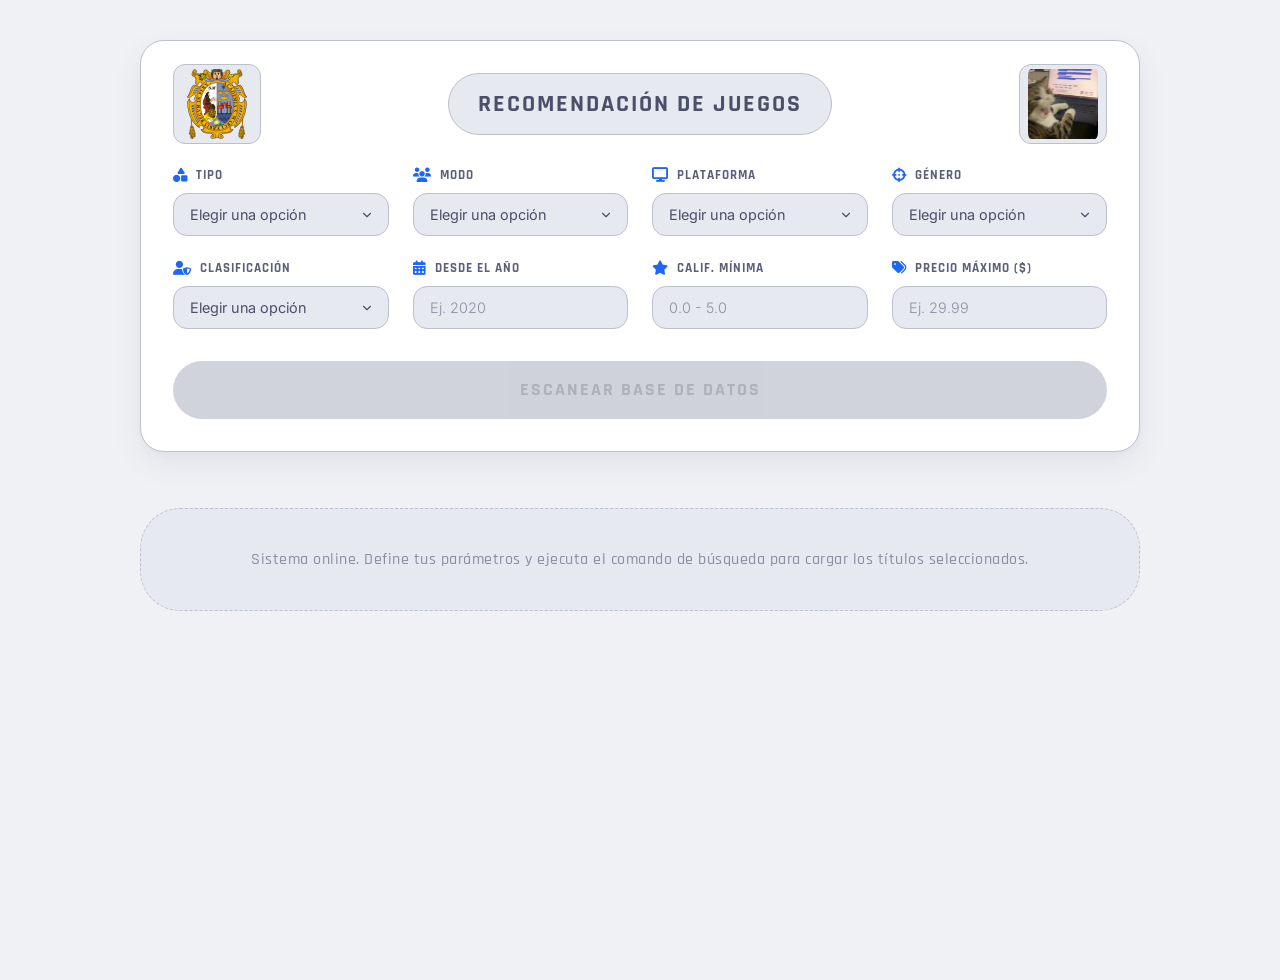
<file: docs/index.html>
<!DOCTYPE html>
<html lang="es">
<head>
    <meta charset="UTF-8">
    <meta name="viewport" content="width=device-width, initial-scale=1.0">
    <title>NextGen | Recomendación de Juegos</title>
    <!-- Fuentes e Iconos Premium -->
    <link href="https://fonts.googleapis.com/css2?family=Rajdhani:wght=500;600;700&family=Inter:wght=300;400;500&display=swap" rel="stylesheet">
    <link rel="stylesheet" href="https://cdnjs.cloudflare.com/ajax/libs/font-awesome/6.4.0/css/all.min.css">
    <link rel="stylesheet" href="style.css">
</head>
<body>

    <!-- Fondo dinámico con luces neón difuminadas -->
    <div class="neon-bg-glow"></div>

    <main class="container">
        <!-- Tarjeta Premium con Efecto Glassmorphism -->
        <section class="filter-card-premium">
           <div class="card-header">
                <!-- 1. Imagen Izquierda -->
                <img src="unmsm.webp" alt="Logo Izquierda" class="header-left-img">
    
                <!-- 2. Texto Central -->
                <h2>RECOMENDACIÓN DE JUEGOS</h2>
    
                <!-- 3. Imagen Derecha (Gatito) -->
                <img src="gato-meme.jpeg" alt="Logo NextGen" class="header-right-img">
            </div>
            
            <form id="filter-form">
                <div class="grid-filters">
                    
                    <!-- TIPO DE EXPERIENCIA -->
                    <div class="form-group">
                        <label for="tipo"><i class="fa-solid fa-shapes"></i> Tipo</label>
                        <select id="tipo" name="tipo">
                            <option value="">Elegir una opción</option>
                            <option value="accion">Acción</option>
                            <option value="aventura">Aventura</option>
                            <option value="estrategia">Estrategia</option>
                            <option value="rol">Rol (RPG)</option>
                            <option value="simulacion">Simulación</option>
                            <option value="deporte">Deportes / Carreras</option>
                        </select>
                    </div>

                    <!-- MODO DE JUEGO -->
                    <div class="form-group">
                        <label for="modo"><i class="fa-solid fa-users"></i> Modo</label>
                        <select id="modo" name="modo">
                            <option value="">Elegir una opción</option>
                            <option value="multijugador">Multijugador Online</option>
                            <option value="un_jugador">Un jugador (Story Mode)</option>
                            <option value="cooperativo">Cooperativo (Co-op)</option>
                            <option value="battle_royale">Battle Royale</option>
                        </select>
                    </div>

                    <!-- PLATAFORMA -->
                    <div class="form-group">
                        <label for="plataforma"><i class="fa-solid fa-display"></i> Plataforma</label>
                        <select id="plataforma" name="plataforma">
                            <option value="">Elegir una opción</option>
                            <option value="pc">PC (Steam / Epic)</option>
                            <option value="playstation">PlayStation 5 / PS4</option>
                            <option value="xbox">Xbox Series X|S / One</option>
                            <option value="nintendo">Nintendo Switch</option>
                            <option value="mobile">Mobile (Android / iOS)</option>
                        </select>
                    </div>

                    <!-- GÉNERO ESPECÍFICO -->
                    <div class="form-group">
                        <label for="genero"><i class="fa-solid fa-crosshairs"></i> Género</label>
                        <select id="genero" name="genero">
                            <option value="">Elegir una opción</option>
                            <option value="fps">FPS (Disparos en 1ª Persona)</option>
                            <option value="tps">TPS (Disparos en 3ª Persona)</option>
                            <option value="open_world">Mundo Abierto</option>
                            <option value="survival_horror">Survival Horror</option>
                            <option value="soulslike">Soulslike</option>
                            <option value="indie">Indie</option>
                        </select>
                    </div>

                    <!-- CLASIFICACIÓN DE EDAD -->
                    <div class="form-group">
                        <label for="clasificacion"><i class="fa-solid fa-user-shield"></i> Clasificación</label>
                        <select id="clasificacion" name="clasificacion">
                            <option value="">Elegir una opción</option>
                            <option value="e">E (Para Todos)</option>
                            <option value="e10">E10+ (Mayores de 10)</option>
                            <option value="t">T (Adolescentes - Teen)</option>
                            <option value="m">M (Maduros - Mature 17+)</option>
                            <option value="ao">AO (Solo Adultos 18+)</option>
                        </select>
                    </div>

                    <!-- AÑO (CORREGIDO: El id ahora es 'anio' para que lo encuentre el JS) -->
                    <div class="form-group">
                        <label for="anio"><i class="fa-solid fa-calendar-days"></i> Desde el año</label>
                        <input type="number" id="anio" name="anio" min="1980" max="2026" placeholder="Ej. 2020">
                    </div>

                    <!-- CALIFICACIÓN MÍNIMA (CORREGIDO: El id ahora es 'calificacion_min' para que lo encuentre el JS) -->
                    <div class="form-group">
                        <label for="calificacion_min"><i class="fa-solid fa-star"></i> Calif. mínima</label>
                        <input type="number" id="calificacion_min" name="calificacion_min" min="0" max="5" step="0.1" placeholder="0.0 - 5.0">
                    </div>

                    <!-- PRECIO MÁXIMO (CORREGIDO: El id ahora es 'precio' para que lo encuentre el JS) -->
                    <div class="form-group">
                        <label for="precio_max"><i class="fa-solid fa-tags"></i> Precio máximo ($)</label>
                        <input type="number" id="precio" name="precio_max" min="0" step="0.01" placeholder="Ej. 29.99">
                    </div>
                </div>

                <button
                    type="submit"
                    id="btnBuscar"
                    class="btn-buscar-neon"
                    disabled>
                <span>ESCANEAR BASE DE DATOS</span>
            </button>
            </form>
        </section>

        <!-- Contenedor de Resultados -->
        <section id="juegos-container" class="juegos-grid">
            <p class="placeholder-text">Sistema online. Define tus parámetros y ejecuta el comando de búsqueda para cargar los títulos seleccionados.</p>
        </section>
    </main>

    <script type="module" src="script.js"></script>
</body>
</html>
</file>
<file: docs/style.css>
:root {
    /* Colores principales de la paleta Latte */
    --ctp-rosewater: #dc8a78;
    --ctp-flamingo: #dd7878;
    --ctp-pink: #ea76cb;
    --ctp-mauve: #8839ef;
    --ctp-red: #d20f39;
    --ctp-maroon: #e64553;
    --ctp-peach: #fe640b;
    --ctp-yellow: #df8e1d;
    --ctp-green: #40a02b;
    --ctp-teal: #179299;
    --ctp-sky: #04a5e5;
    --ctp-sapphire: #209fb5;
    --ctp-blue: #1e66f5;
    --ctp-lavender: #7287fd;
    --ctp-text: #4c4f69;
    --ctp-subtext1: #5c5f77;
    --ctp-subtext0: #6c6f85;
    --ctp-overlay2: #7c7f93;
    --ctp-overlay1: #8c8fa1;
    --ctp-overlay0: #9ca0b0;
    --ctp-surface2: #acb0be;
    --ctp-surface1: #bcc0cc;
    --ctp-surface0: #ccd0da;
    --ctp-base: #eff1f5;
    --ctp-mantle: #e6e9ef;
    --ctp-crust: #dce0e8;

    /* Mapeo a variables de la interfaz */
    --bg-body: var(--ctp-base);
    --bg-card: #ffffff;
    --bg-input: var(--ctp-mantle);
    --bg-tag: var(--ctp-surface0);
    --bg-placeholder: var(--ctp-mantle);

    --text-primary: var(--ctp-text);
    --text-secondary: var(--ctp-subtext1);
    --text-muted: var(--ctp-overlay1);
    --text-on-button: #ffffff;

    --border-light: var(--ctp-surface1);
    --border-focus: var(--ctp-blue);
    --border-hover: var(--ctp-sapphire);

    --shadow-color: rgba(76, 79, 105, 0.08);
    --shadow-hover: rgba(76, 79, 105, 0.15);

    --color-accent: var(--ctp-blue);
    --color-accent-hover: var(--ctp-sapphire);
    --color-button-bg: var(--ctp-mauve);
    --color-button-hover: var(--ctp-blue);
    --color-tag-text: var(--ctp-mauve);
    --color-precio: var(--ctp-teal);
    --star-color: var(--ctp-yellow);
}

body {
    margin: 0;
    font-family: 'Rajdhani', 'Inter', sans-serif;
    background-color: var(--bg-body);
    color: var(--text-primary);
    display: flex;
    justify-content: center;
    min-height: 100vh;
    padding: 40px 20px;
    overflow-x: hidden;
    position: relative;
}

/* Eliminamos las luces neón de fondo */
body::before,
body::after {
    display: none;
}

.container {
    width: 100%;
    max-width: 1000px;
}

/* Panel Premium con estilo minimalista */
.filter-card-premium {
    background: var(--bg-card);
    border: 1px solid var(--border-light);
    border-radius: 24px;
    padding: 32px;
    margin-bottom: 40px;
    box-shadow: 0 12px 30px var(--shadow-color), 0 4px 10px rgba(0, 0, 0, 0.02);
    position: relative;
    transition: box-shadow 0.2s, border-color 0.2s;
}

.filter-card-premium:hover {
    box-shadow: 0 20px 40px var(--shadow-hover);
    border-color: var(--border-hover);
}

/* Eliminamos las esquinas iluminadas futuristas */
.filter-card-premium::before,
.filter-card-premium::after {
    display: none;
}

/* Configuramos el contenedor principal para centrar horizontal y verticalmente */
.card-header {
    display: block;
    text-align: center;
    position: relative;
    margin-bottom: 32px;
    min-height: 60px;
}

/* Imagen de la Derecha (Gatito) */
.header-right-img {
    position: absolute;
    right: 0;
    top: 50%;
    transform: translateY(-50%);
    width: 70px;
    height: 70px;
    object-fit: contain;
    filter: none;
    border-radius: 12px;
    background: var(--bg-input);
    padding: 4px 8px;
    border: 1px solid var(--border-light);
}

/* Imagen de la Izquierda */
.header-left-img {
    position: absolute;
    left: 0;
    top: 50%;
    transform: translateY(-50%);
    width: 70px;
    height: 70px;
    object-fit: contain;
    filter: none;
    border-radius: 12px;
    border: 1px solid var(--border-light);
    background: var(--bg-input);
    padding: 4px 8px;
}

/* El título se queda perfectamente en medio */
.card-header h2 {
    display: inline-block;
    margin: 0;
    line-height: 60px;
    font-family: 'Rajdhani', sans-serif;
    font-weight: 700;
    font-size: 1.5rem;
    letter-spacing: 2px;
    color: var(--text-primary);
    background: var(--bg-input);
    padding: 0 1.8rem;
    border-radius: 60px;
    text-shadow: none;
    border: 1px solid var(--border-light);
}

/* Estructura de Filtros */
.grid-filters {
    display: grid;
    grid-template-columns: repeat(auto-fit, minmax(200px, 1fr));
    gap: 24px;
    margin-bottom: 32px;
}

.form-group {
    display: flex;
    flex-direction: column;
    gap: 10px;
}

.form-group label {
    font-family: 'Rajdhani', sans-serif;
    font-size: 0.8rem;
    font-weight: 700;
    color: var(--text-secondary);
    text-transform: uppercase;
    letter-spacing: 1px;
    display: flex;
    align-items: center;
    gap: 8px;
}

/* Iconos de los labels en color de acento */
.form-group label i {
    color: var(--color-accent);
    filter: none;
    font-size: 0.9rem;
}

/* Selectores Estilo Minimalista */
.form-group select,
.form-group input[type="number"] {
    width: 100%;
    padding: 12px 16px;
    background: var(--bg-input);
    border: 1px solid var(--border-light);
    border-radius: 14px;
    color: var(--text-primary);
    font-family: 'Inter', sans-serif;
    font-size: 0.9rem;
    transition: all 0.15s ease;
    box-sizing: border-box;
    outline: none;
}

.form-group select {
    appearance: none;
    background-image: url("data:image/svg+xml,%3Csvg xmlns='http://www.w3.org/2000/svg' width='16' height='16' viewBox='0 0 24 24' fill='none' stroke='%234c4f69' stroke-width='2' stroke-linecap='round' stroke-linejoin='round'%3E%3Cpolyline points='6 9 12 15 18 9'%3E%3C/polyline%3E%3C/svg%3E");
    background-repeat: no-repeat;
    background-position: right 14px center;
    background-size: 14px;
    padding-right: 40px;
}

.form-group select:hover,
.form-group input[type="number"]:hover {
    border-color: var(--border-hover);
    background-color: var(--bg-card);
}

.form-group select:focus,
.form-group input[type="number"]:focus {
    border-color: var(--border-focus);
    background-color: var(--bg-card);
    box-shadow: 0 0 0 3px rgba(30, 102, 245, 0.1);
}

/* Estilo para el texto de sugerencia (Placeholder) */
.form-group input[type="number"]::placeholder {
    color: var(--text-muted);
    font-weight: 300;
}

/* Ocultar las flechas nativas en navegadores basados en Webkit */
.form-group input[type="number"]::-webkit-inner-spin-button,
.form-group input[type="number"]::-webkit-outer-spin-button {
    -webkit-appearance: none;
    margin: 0;
}

/* Ocultar las flechas en Firefox */
.form-group input[type="number"] {
    -moz-appearance: textfield;
    appearance: textfield;
}

/* Botón con estilo minimalista */
.btn-buscar-neon {
    width: 100%;
    background: var(--color-button-bg);
    color: var(--text-on-button);
    border: none;
    padding: 18px;
    font-family: 'Rajdhani', sans-serif;
    font-size: 1.1rem;
    font-weight: 700;
    letter-spacing: 2px;
    border-radius: 40px;
    cursor: pointer;
    transition: background 0.2s, transform 0.1s, box-shadow 0.2s;
    box-shadow: 0 4px 12px rgba(136, 57, 239, 0.2);
}

.btn-buscar-neon:hover {
    background: var(--color-button-hover);
    box-shadow: 0 6px 20px rgba(30, 102, 245, 0.25);
    transform: translateY(-1px);
}

.btn-buscar-neon:active {
    transform: scale(0.98);
}

/* Botón desactivado */
.btn-buscar-neon:disabled {
    background: var(--ctp-surface1);
    color: var(--ctp-overlay1);
    cursor: not-allowed;
    opacity: 0.7;
    box-shadow: none;
    transform: none;
    pointer-events: none;
}

.btn-buscar-neon:disabled:hover {
    background: var(--ctp-surface1);
    box-shadow: none;
    transform: none;
}

/* Pantalla de carga / Placeholders */
.placeholder-text {
    grid-column: 1 / -1;
    text-align: center;
    color: var(--text-muted);
    font-family: 'Rajdhani', sans-serif;
    font-size: 1rem;
    font-weight: 500;
    letter-spacing: 0.5px;
    border: 1px dashed var(--border-light);
    padding: 40px;
    border-radius: 40px;
    background: var(--bg-placeholder);
}

.placeholder-text i {
    color: var(--text-muted);
    margin-right: 8px;
}

/* Tarjetas de Resultados Estilo Minimalista */
.juegos-grid {
    display: grid;
    grid-template-columns: repeat(auto-fit, minmax(300px, 1fr));
    gap: 28px;
}

.juego-card {
    background: var(--bg-card);
    border: 1px solid var(--border-light);
    border-radius: 20px;
    overflow: hidden;
    display: flex;
    flex-direction: column;
    transition: all 0.2s cubic-bezier(0.25, 0.8, 0.25, 1);
}

.juego-card:hover {
    transform: translateY(-3px);
    border-color: var(--border-focus);
    box-shadow: 0 12px 28px var(--shadow-hover);
}

.juego-card img {
    width: 100%;
    height: 190px;
    object-fit: cover;
    border-bottom: 1px solid var(--border-light);
    filter: none;
    transition: none;
}

.juego-card:hover img {
    filter: none;
    transform: none;
}

.juego-card-content {
    padding: 22px;
    display: flex;
    flex-direction: column;
    flex-grow: 1;
}

.juego-card h3 {
    margin: 0 0 14px 0;
    font-family: 'Rajdhani', sans-serif;
    font-size: 1.4rem;
    font-weight: 700;
    letter-spacing: 0.5px;
    color: var(--text-primary);
}

.tags {
    display: flex;
    gap: 8px;
    flex-wrap: wrap;
    margin-bottom: 16px;
}

.tag {
    background: var(--bg-tag);
    border: 1px solid var(--border-light);
    padding: 4px 12px;
    border-radius: 30px;
    font-size: 0.7rem;
    font-weight: 600;
    color: var(--color-tag-text);
    letter-spacing: 0.5px;
    transition: background 0.2s, color 0.2s;
}

.tag:hover {
    background: var(--color-tag-text);
    color: var(--text-on-button);
}

.juego-card p {
    font-size: 0.9rem;
    color: var(--text-secondary);
    margin: 0 0 20px 0;
    line-height: 1.6;
    flex-grow: 1;
}

/* Footer de la tarjeta */
.juego-footer {
    display: flex;
    justify-content: space-between;
    align-items: center;
    border-top: 1px solid var(--border-light);
    padding-top: 18px;
    flex-wrap: wrap;
    gap: 0.5rem;
}

.calificacion {
    color: var(--text-primary);
    font-weight: 700;
    font-size: 0.95rem;
    display: flex;
    align-items: center;
    gap: 6px;
    text-shadow: none;
}

.calificacion i {
    color: var(--star-color);
}

.precio {
    background: var(--bg-tag);
    border: 1px solid var(--border-light);
    color: var(--color-precio);
    padding: 4px 14px;
    border-radius: 40px;
    font-weight: 700;
    font-size: 0.8rem;
    letter-spacing: 0.5px;
}

/* Botón Adquirir Estilo Minimalista */
.btn-link {
    text-decoration: none;
    color: var(--color-accent);
    font-family: 'Rajdhani', sans-serif;
    font-size: 0.8rem;
    font-weight: 700;
    letter-spacing: 0.5px;
    background: transparent;
    border: 1px solid var(--color-accent);
    padding: 6px 16px;
    border-radius: 40px;
    transition: all 0.15s ease;
    box-shadow: none;
}

.btn-link:hover {
    background: var(--color-accent);
    color: var(--text-on-button);
    border-color: var(--color-accent);
    box-shadow: 0 4px 12px rgba(30, 102, 245, 0.2);
}

/* Nuevo contenedor para mantener juntos el logo izquierdo y el texto */
.header-title-wrapper {
    display: block;
    text-align: left;
}

.header-title-wrapper .header-left-img,
.header-title-wrapper h2 {
    display: table-cell;
    vertical-align: middle;
}

/* Ajustes responsivos */
@media (max-width: 700px) {
    .filter-card-premium {
        padding: 20px 16px;
    }
    .card-header {
        flex-direction: column;
        align-items: center;
        gap: 0.6rem;
    }
    .card-header h2 {
        font-size: 1.1rem;
        padding: 0.3rem 1.4rem;
        line-height: 1.8;
    }
    .header-left-img,
    .header-right-img {
        width: 50px;
        height: 50px;
    }
    .grid-filters {
        gap: 16px;
    }
}

@media (max-width: 480px) {
    body {
        padding: 20px 10px;
    }
    .filter-card-premium {
        padding: 16px 12px;
    }
    .grid-filters {
        grid-template-columns: 1fr;
        gap: 12px;
    }
    .juegos-grid {
        grid-template-columns: 1fr;
        gap: 20px;
    }
}
</file>
